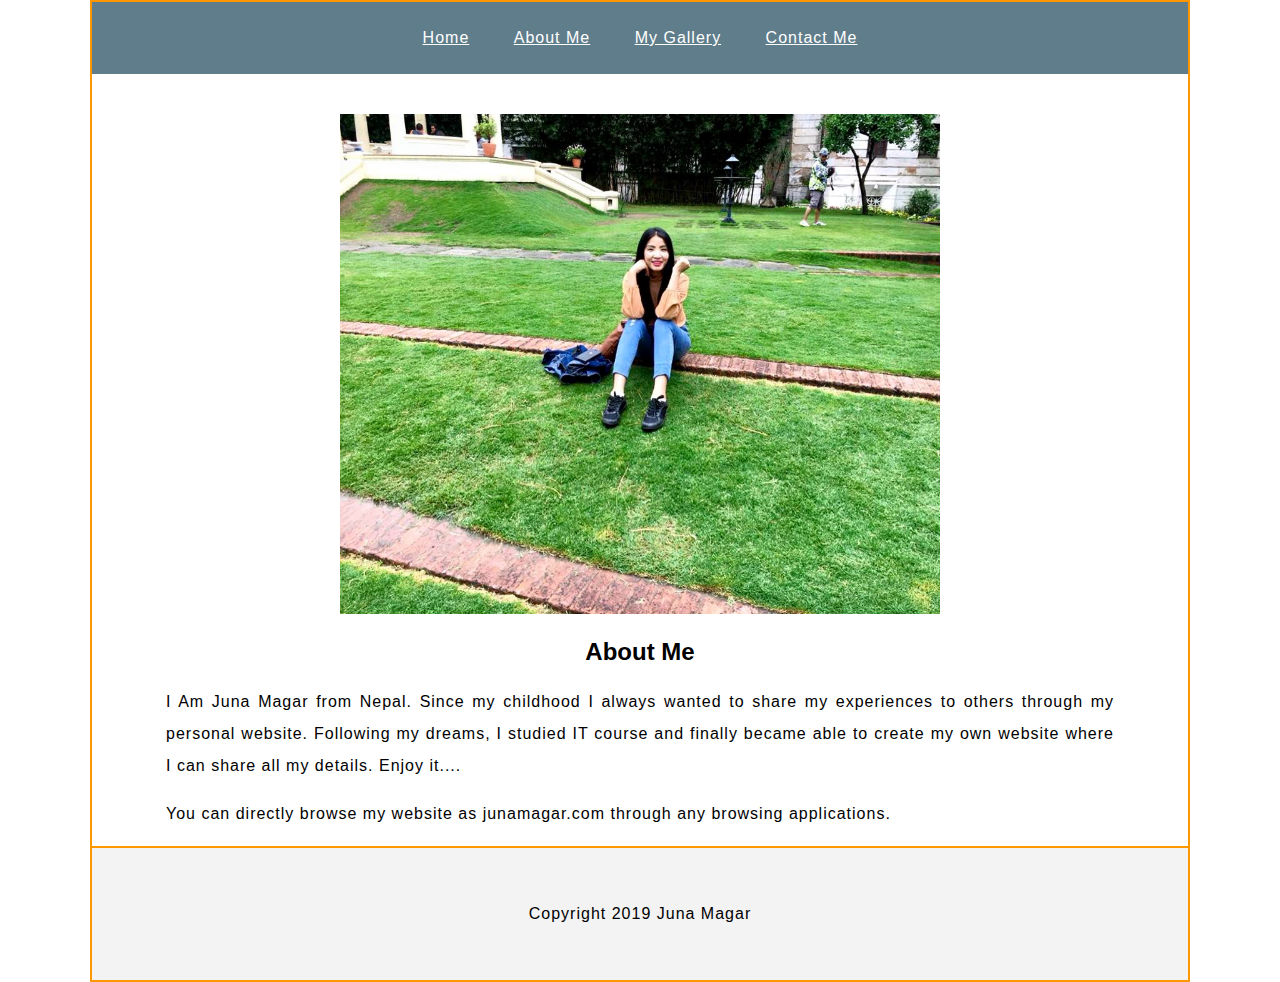
<file: index.html>
<!DOCTYPE html>
<html>
    <head>
        <title>
            Individual Project
        </title>
        <link rel="stylesheet" href="style.css">
    </head>
    <body>        

        <div class="page-container">
            <div class="side-menu">
                <ul>
                    <li><a href="index.html">Home</a></li>
                    <li><a href="aboutme.html">About Me</a></li>
                    <li><a href="gallery.html">My Gallery</a></li>
                    <li><a href="contactme.html">Contact Me</a></li>
                </ul>
            </div>



            <div class="meimgwrap">
                <img src="me.jpg" alt="">
            </div>


            <!-- about me -->

            <div class="aboutme">
                <h2 class="title">
                    About Me
                </h2>
                <p>I Am Juna Magar from Nepal. Since my childhood I always wanted to share my experiences to others through my personal website. Following my dreams, I studied IT course and finally became able to create my own website where I can share all my details. Enjoy it....</p>
                <p>You can directly browse my website as junamagar.com through any browsing applications.</p>
            </div>



            <footer>
                <span>Copyright 2019 Juna Magar</span>
            </footer>
        </div>

    </body>
</html>
</file>
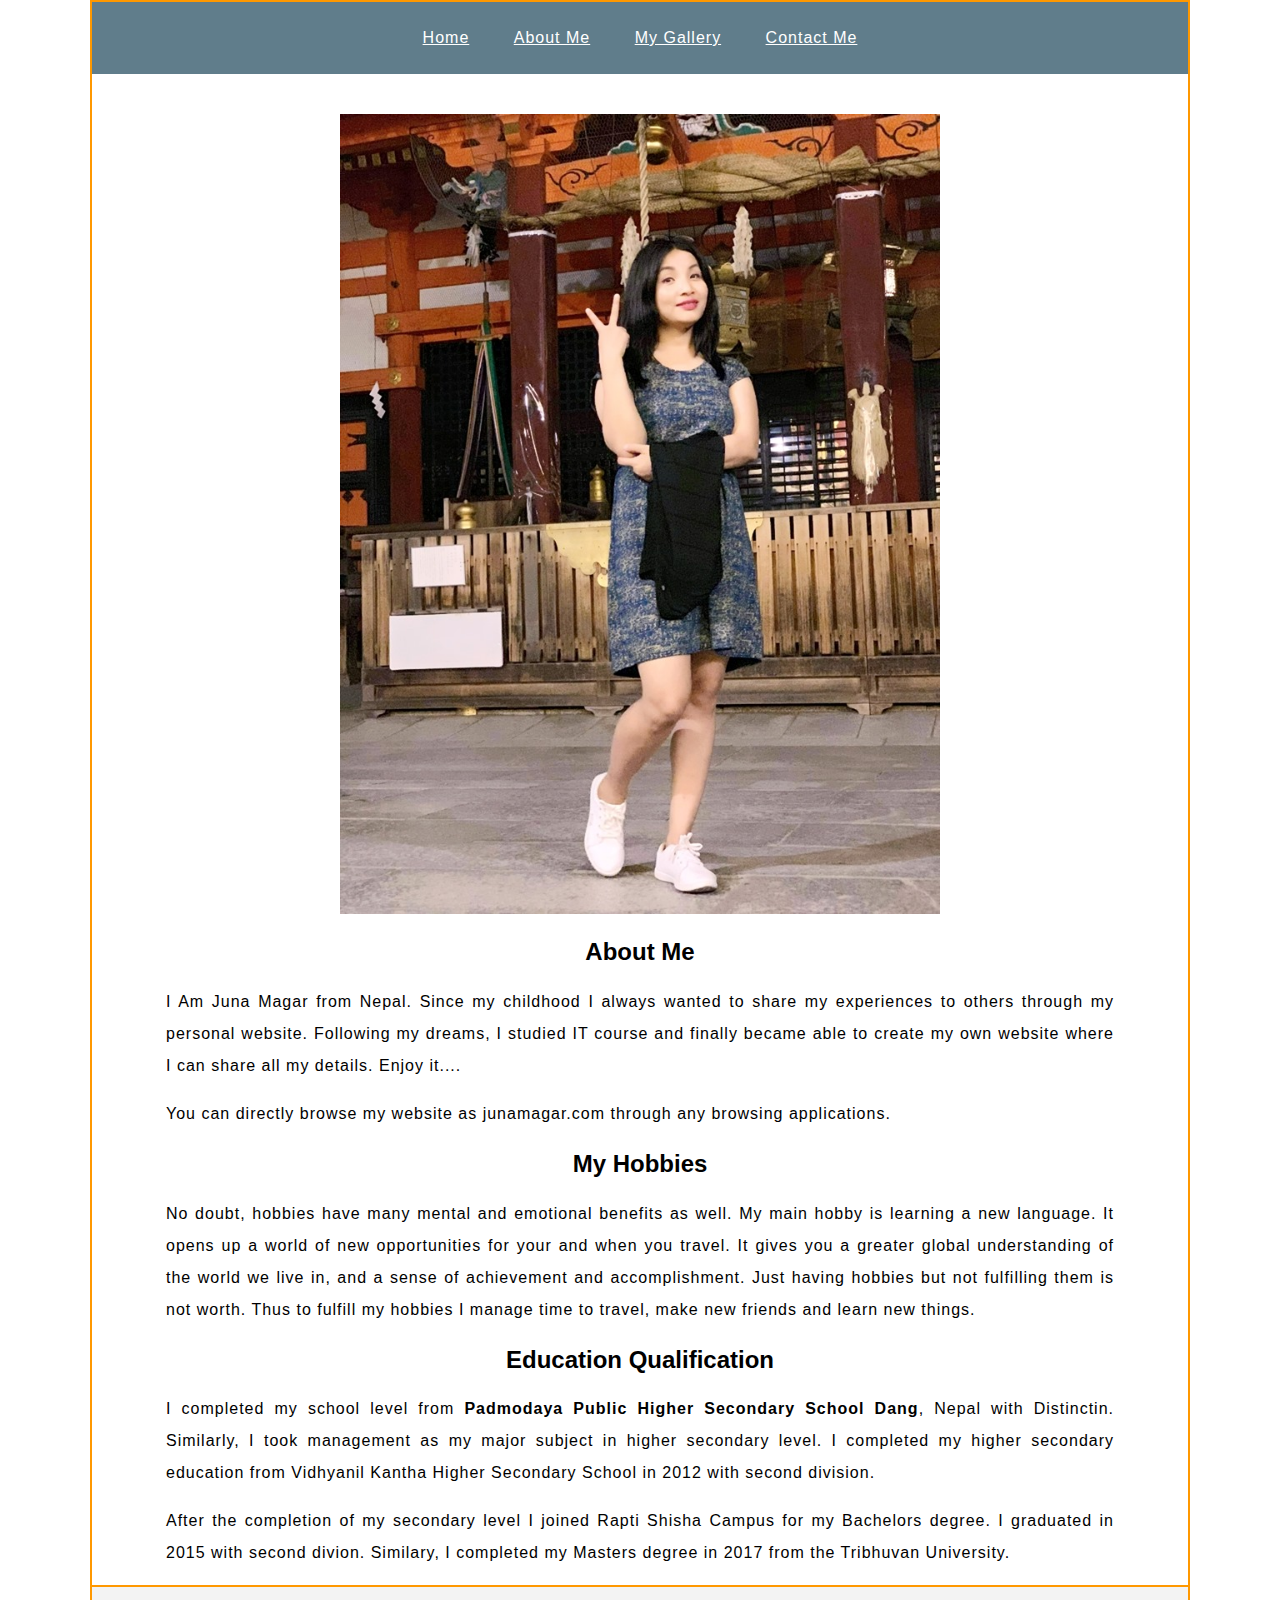
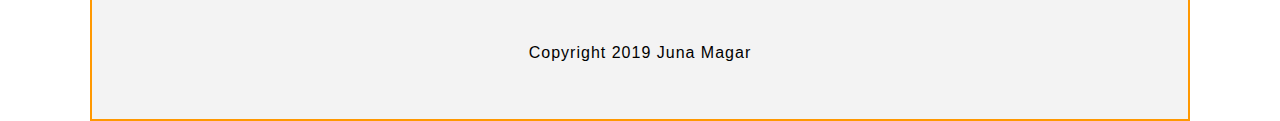
<file: aboutme.html>
<!DOCTYPE html>
<html>
    <head>
        <title>
            Individual Project
        </title>
        <link rel="stylesheet" href="style.css">
    </head>
    <body>        

        <div class="page-container">
            <div class="side-menu">
                <ul>
                    <li><a href="index.html">Home</a></li>
                    <li><a href="aboutme.html">About Me</a></li>
                    <li><a href="gallery.html">My Gallery</a></li>
                    <li><a href="contactme.html">Contact Me</a></li>
                </ul>
            </div>



            <div class="meimgwrap">
                <img src="aboutme.jpg" alt="">
            </div>


            <!-- about me -->

            <div class="aboutme">
                <h2 class="title">
                    About Me
                </h2>
                <p>I Am Juna Magar from Nepal. Since my childhood I always wanted to share my experiences to others through my personal website. Following my dreams, I studied IT course and finally became able to create my own website where I can share all my details. Enjoy it....</p>
                <p>You can directly browse my website as junamagar.com through any browsing applications.</p>


                <h2 class="title">
                    My Hobbies
                </h2>
                <p>No doubt, hobbies have many mental and emotional benefits as well. My main hobby is learning a new language. It opens up a world of new opportunities for your and when you travel. It gives you a greater global understanding of the world we live in, and a sense of achievement and accomplishment.
                Just having hobbies but not fulfilling them is not worth. Thus to fulfill my hobbies I manage time to travel, make new friends and learn new things.</p>


                <h2 class="title">
                    Education Qualification
                </h2>
                <p>
                    I completed my school level from <b>Padmodaya Public Higher Secondary School Dang</b>, Nepal with Distinctin. Similarly, I took management as my major subject in higher secondary level. I completed my higher secondary education from Vidhyanil Kantha Higher Secondary School in 2012 with second division.
                </p>

                <p>After the completion of my secondary level I joined Rapti Shisha Campus for my Bachelors degree. I graduated in 2015 with second divion. Similary, I completed my Masters degree in 2017 from the Tribhuvan University.</p>
            </div>



            <footer>
                <span>Copyright 2019 Juna Magar</span>
            </footer>
        </div>

    </body>
</html>
</file>
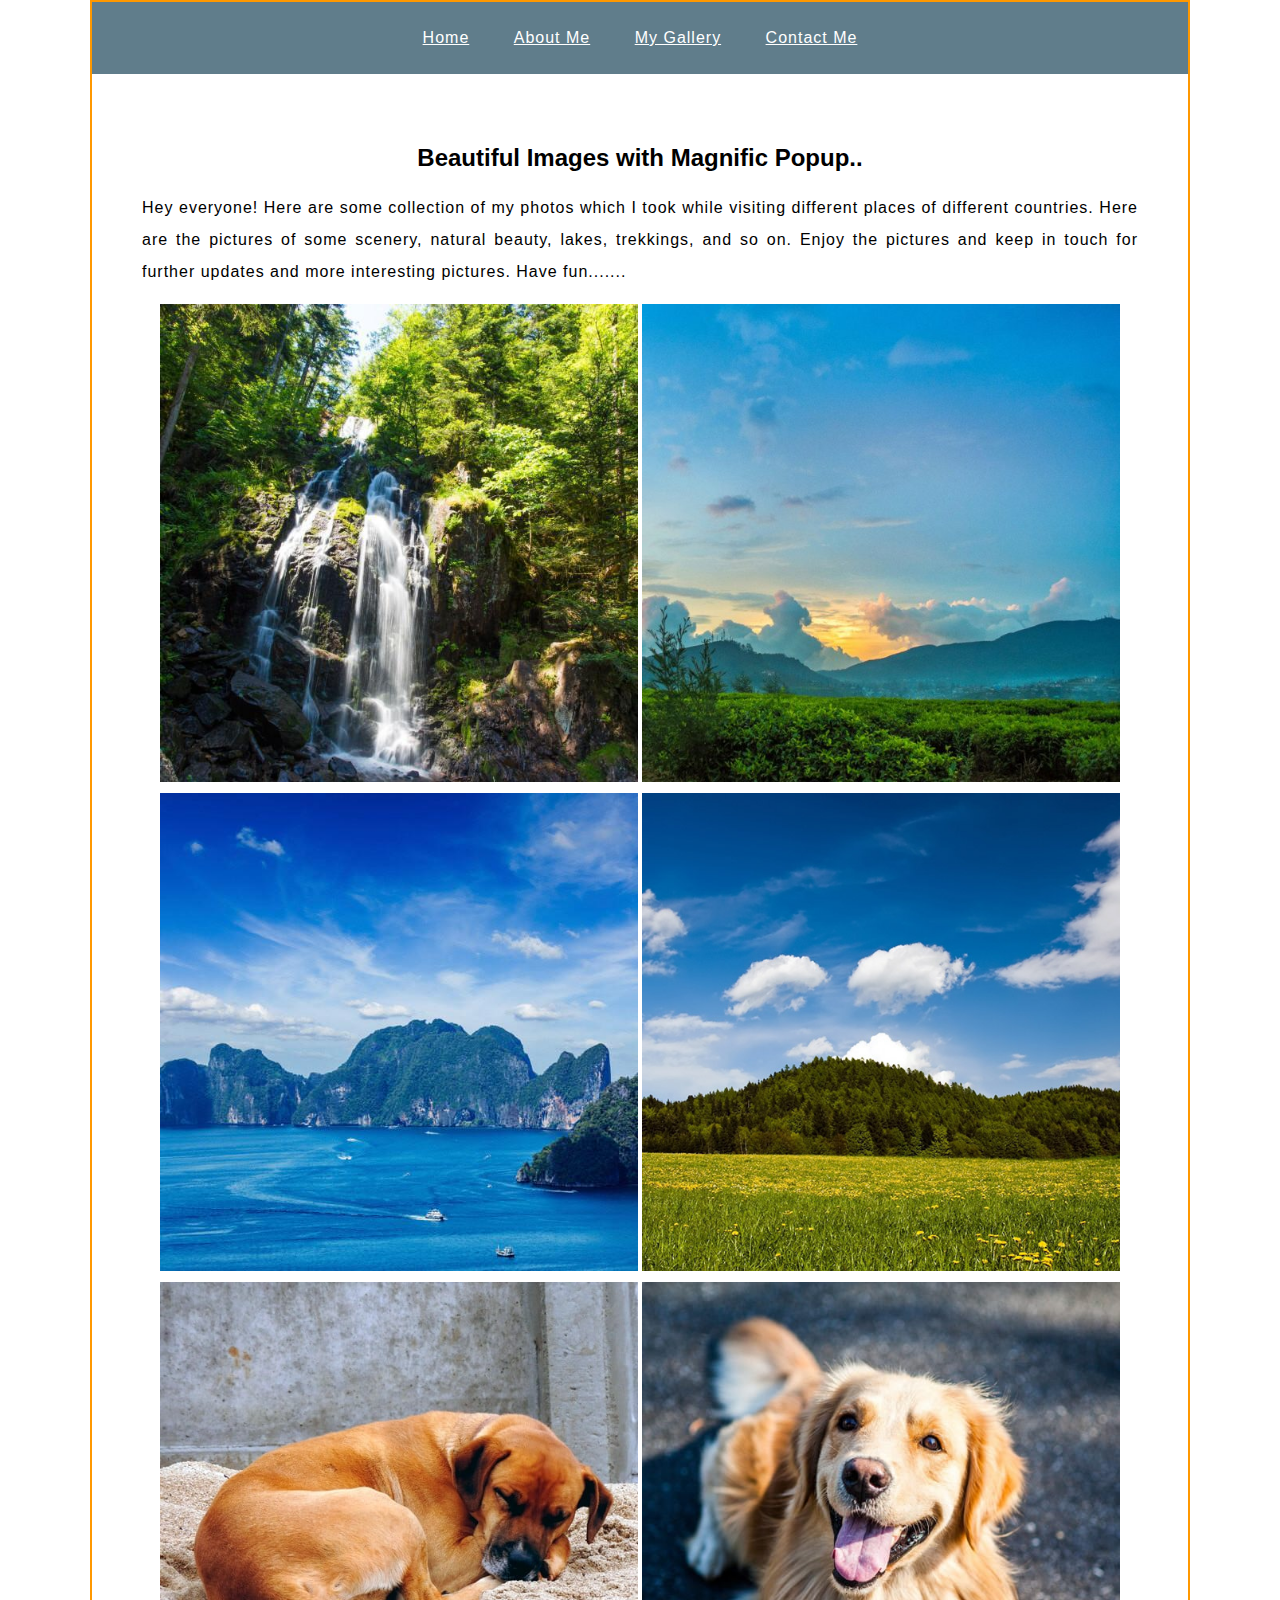
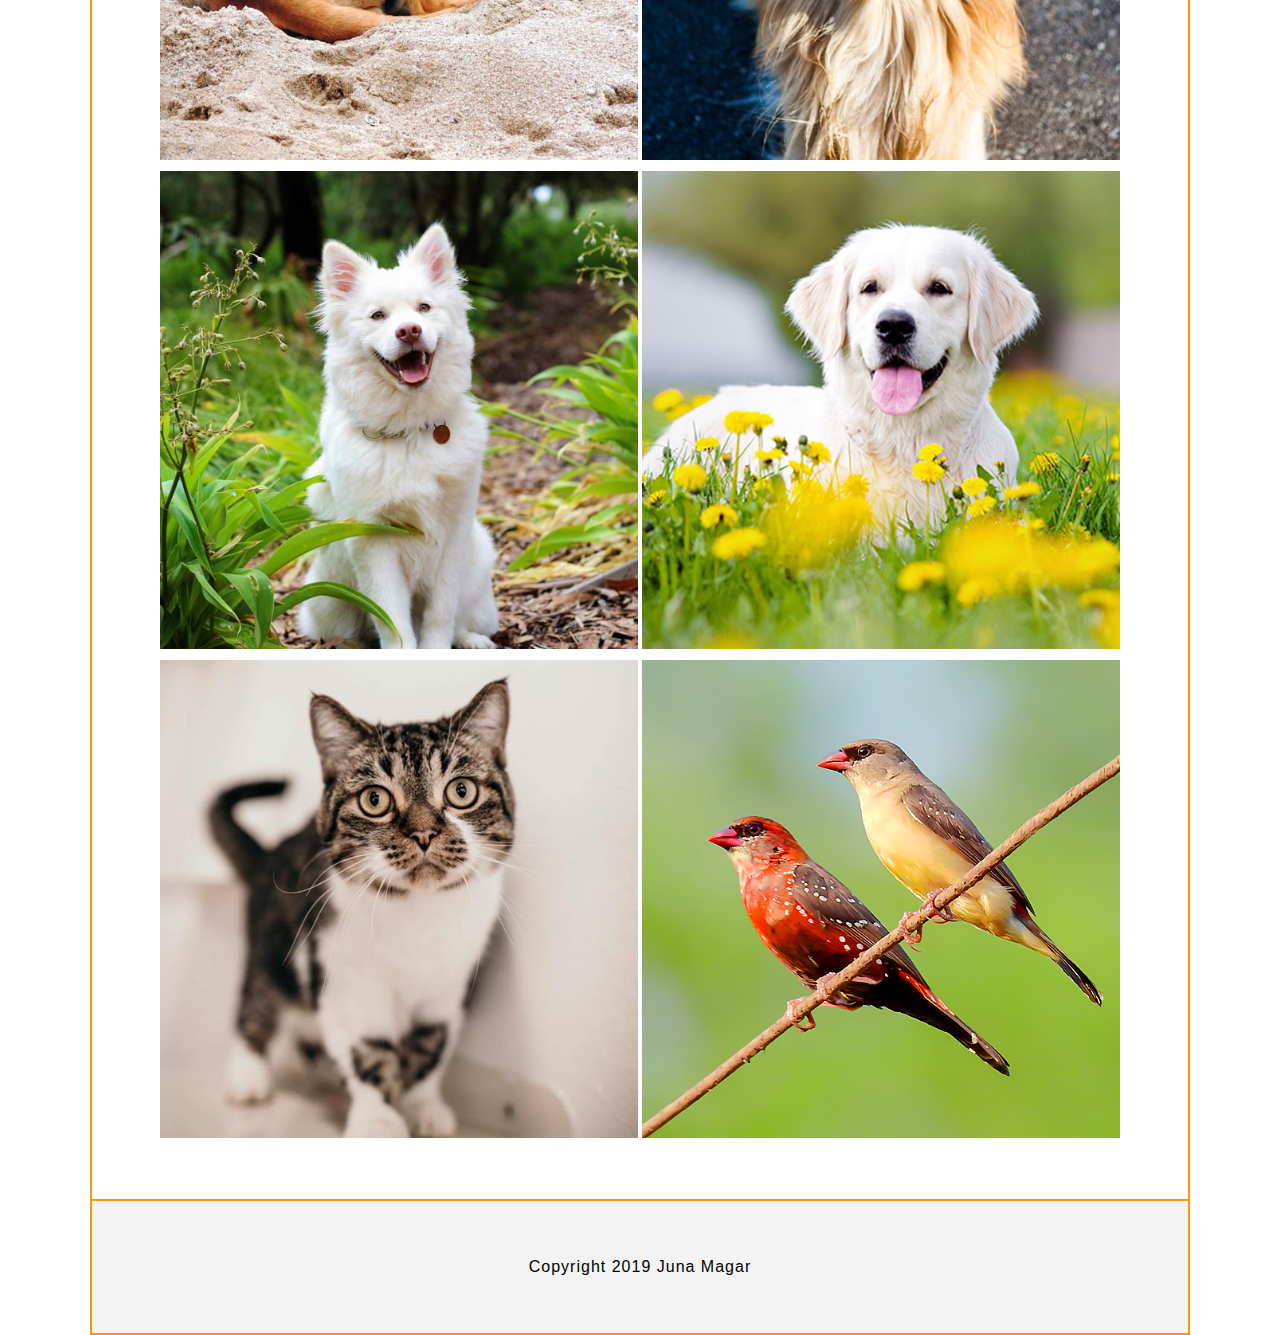
<file: gallery.html>
<!DOCTYPE html>
<html>
    <head>
        <title>
            Individual Project
        </title>
        <link rel="stylesheet" href="style.css">
    </head>
    <body>        

        <div class="page-container">
            <div class="side-menu">
                <ul>
                    <li><a href="index.html">Home</a></li>
                    <li><a href="aboutme.html">About Me</a></li>
                    <li><a href="gallery.html">My Gallery</a></li>
                    <li><a href="contactme.html">Contact Me</a></li>
                </ul>
            </div>



            <!-- about me -->
            <div class="gallery-wrap">
                <div class="gallery-inner">
                    <h2 class="title">
                        Beautiful Images with Magnific Popup..
                    </h2>
                    <p>
                            Hey everyone! Here are some collection of my photos which I took while visiting different places of different countries. Here are the pictures of some scenery, natural beauty, lakes, trekkings, and so on.

                            Enjoy the pictures and keep in touch for further updates and more interesting pictures. Have fun.......
                    </p>
                    <ul>
                        <li>
                            <img src="01.jpg" alt="">
                        </li>
                        <li>
                            <img src="02.jpg" alt="">
                        </li>
                        <li>
                            <img src="03.jpg" alt="">
                        </li>
                        <li>
                            <img src="04.jpg" alt="">
                        </li>
                        <li>
                            <img src="05.jpg" alt="">
                        </li>
                        <li>
                            <img src="06.jpg" alt="">
                        </li>
                        <li>
                            <img src="07.jpg" alt="">
                        </li>
                        <li>
                            <img src="08.jpg" alt="">
                        </li>
                        <li>
                            <img src="09.jpg" alt="">
                        </li>
                        <li>
                            <img src="10.jpg" alt="">
                        </li>
                    </ul>
                </div>
            </div>
            


            <footer>
                <span>Copyright 2019 Juna Magar</span>
            </footer>
        </div>

    </body>
</html>
</file>
<file: style.css>
*, *:after, *:before {
    box-sizing: border-box;
}
body {
    padding: 0px;
    margin: 0px;
    font-family: Arial, Helvetica, sans-serif;
    text-align: center
}
p, li, span {
    line-height: 2;
    letter-spacing: 1px;
    text-align: justify;
}
label {
    display: block;
    margin-bottom: 10px;
}
ul {
    padding: 0px;
    margin: 0px;
}
.side-menu {
    background: #607D8B;
    text-align: center;
}
.side-menu ul li a {
    color: #fff;
    padding: 20px;
    display: block;
}
.side-menu ul li {
    display: inline-block;
}
.side-menu {
    background: #607D8B;
}
.page-container {
    max-width: 1100px;
    border: 2px solid#FF9800;
    margin: 0 auto;
}
.meimgwrap img {
    max-width: 100%;
}
.meimgwrap {
    max-width: 600px;
    margin: 40px auto 0 auto;
}
.aboutme {
    padding: 0 74px;
}
.gallery-inner {
    padding: 50px;
}
.gallery-inner ul li {
    width: 48%;
    display: inline-block;
    text-align: center;
}
.gallery-inner ul li img {
    max-width: 100%;
}
.contact-form {
    text-align: left;
    padding: 50px;
    border-top: 1px solid#fdfcfc;
    margin-top: 20px;
}
.input-group {
    margin-bottom: 20px;
}
input[type="text"] {
    height: 40px;
    width: 100%;
    padding: 0px 20px;
    border: 0px;
    border: 1px solid#ddd;
}
textarea {
    width: 100%;
    padding: 10px 20px;
    border: 0px;
    border: 1px solid#ddd;
}
input[type="submit"] {
    background: #2196F3;
    border: 0px;
    padding: 13px;
    width: 399px;
    color: #fff;
    font-size: 22px;
}
footer {
    padding: 50px;
    background: #f3f3f3;
    border-top: 2px solid#FF9800;
}
</file>
